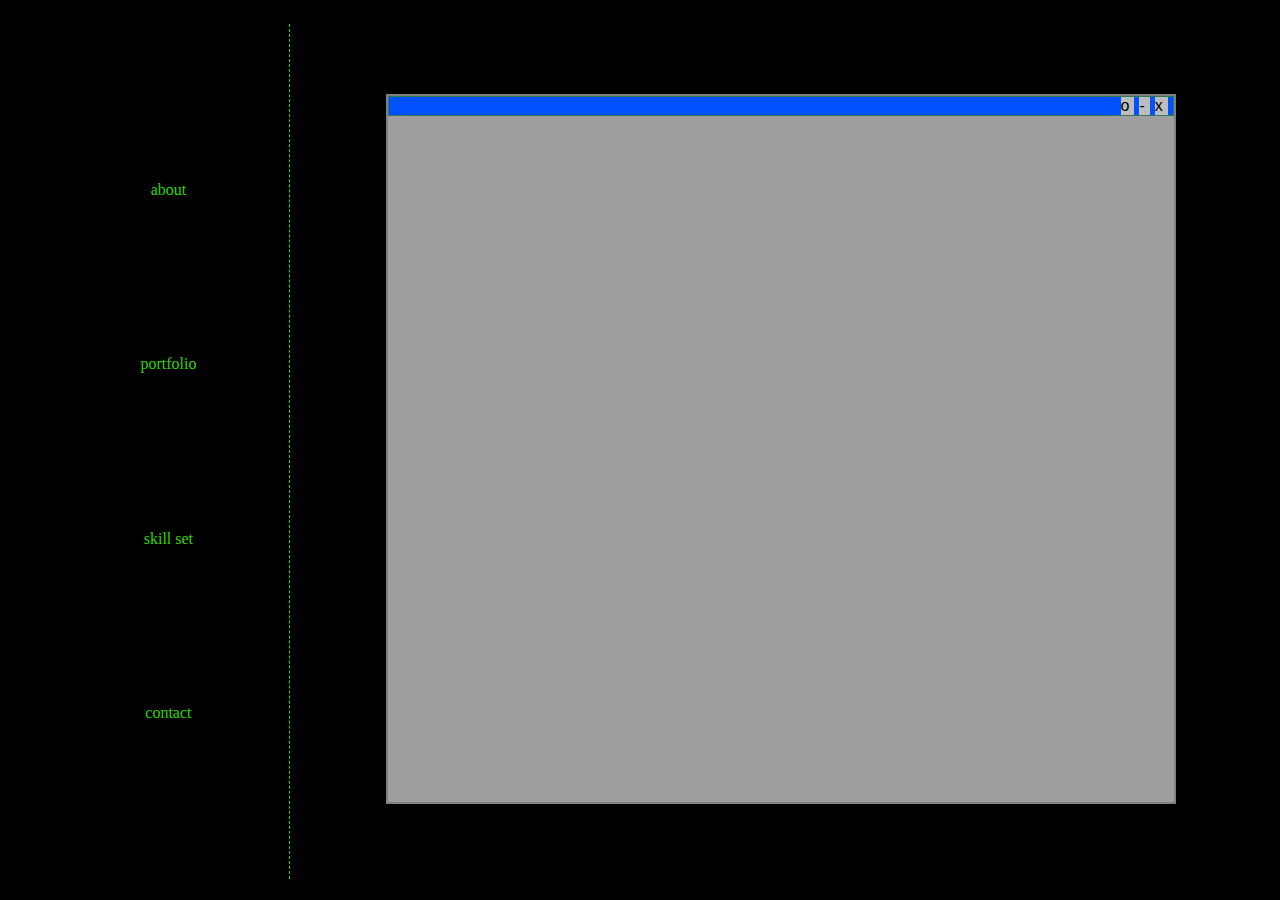
<file: main.html>
<!DOCTYPE html>
<head>
    <title>nice to meet you</title>
    <link href='https://fonts.googleapis.com/css?family=Orbitron' rel='stylesheet' type='text/css'>
    <link id="css" rel="stylesheet" href="./resource/css/stylesheet.css">
    
</head>
<body>
    <nav class="menu">
        <ul class="menu-list">
            <li>about</li>
            <li>portfolio</li>
            <li>skill set</li>
            <li>contact</li>
        </ul>
    </nav>
    <div class="intro">
        <div id='message'>touch</div>
        <div id='cursor'>|</div>
    </div>
    <div class="main">
        <div id="screen">
            <div id="status">
                <div class="status-btn">o</div>
                <div class="status-btn">-</div>
                <div class="status-btn">x</div>
            </div>
            <div id="screen-view">

            </div>
        </div>
    </div>
    <script src='./resource/js/index.js'></script>
</body>
</file>
<file: resource/css/stylesheet.css>
@font-face {font-family: "Subway Ticker Grid"; src: url("//db.onlinewebfonts.com/t/02b7bb883ca491958fa10cd8a429bd05.eot"); src: url("//db.onlinewebfonts.com/t/02b7bb883ca491958fa10cd8a429bd05.eot?#iefix") format("embedded-opentype"), url("//db.onlinewebfonts.com/t/02b7bb883ca491958fa10cd8a429bd05.woff2") format("woff2"), url("//db.onlinewebfonts.com/t/02b7bb883ca491958fa10cd8a429bd05.woff") format("woff"), url("//db.onlinewebfonts.com/t/02b7bb883ca491958fa10cd8a429bd05.ttf") format("truetype"), url("//db.onlinewebfonts.com/t/02b7bb883ca491958fa10cd8a429bd05.svg#Subway Ticker Grid") format("svg"); }
/* frame*/

body{
    height: 98vh;
    background-color: #000;
    font-family: "Subway Ticker Grid";
    color: rgb(44, 214, 1);
    display: flex;
    justify-content:  space-between; /*이게 잘 바꾸ㅕ야함*/

}
.menu{
    flex-grow: 1;/*인트로 끝나면 나타나야 할것*/
}
.main{
    font-family: sans-serif;
    align-items: center;
    flex-grow: 5; /*인트로 끝나면 나타나야 할것*/
    display: inline-flex;
    align-items: center;
    justify-content: center;

}
.intro{
    display: none;
}

/* menu   */
.menu-list{
    list-style: none;
    height: 95vh;
    color: rgb(44, 214, 1);
    display: flex;
    flex-direction: column;
    justify-content:space-evenly;
    align-items: center;
    border-right: rgb(44, 214, 1) dashed 1.5px;
}

.menu-list>li{
    cursor: pointer;
  
}

.main > div{
    display: inline;
}

/* screen  */
#screen{
    border: grey solid 2px;

    background-color: rgb(189, 189, 189);
    display: flex;
    flex-direction: column;
    height: 80%;
    width: 80%;
}

#status{
    background-color: rgb(0, 81, 255);
    border: #375 solid 1px;
    display: flex;
    flex-direction: row;
    justify-content: flex-end;
}
.status-btn{
    color: #000;
    background-color: rgb(189, 189, 189);
    padding-right: 5px;
    margin-right: 5px;    
}

#screen-view{
    overflow-y: scroll;
    background-color: rgb(158, 158, 158);
    height: 100%;
    width: 100%;
}
</file>
